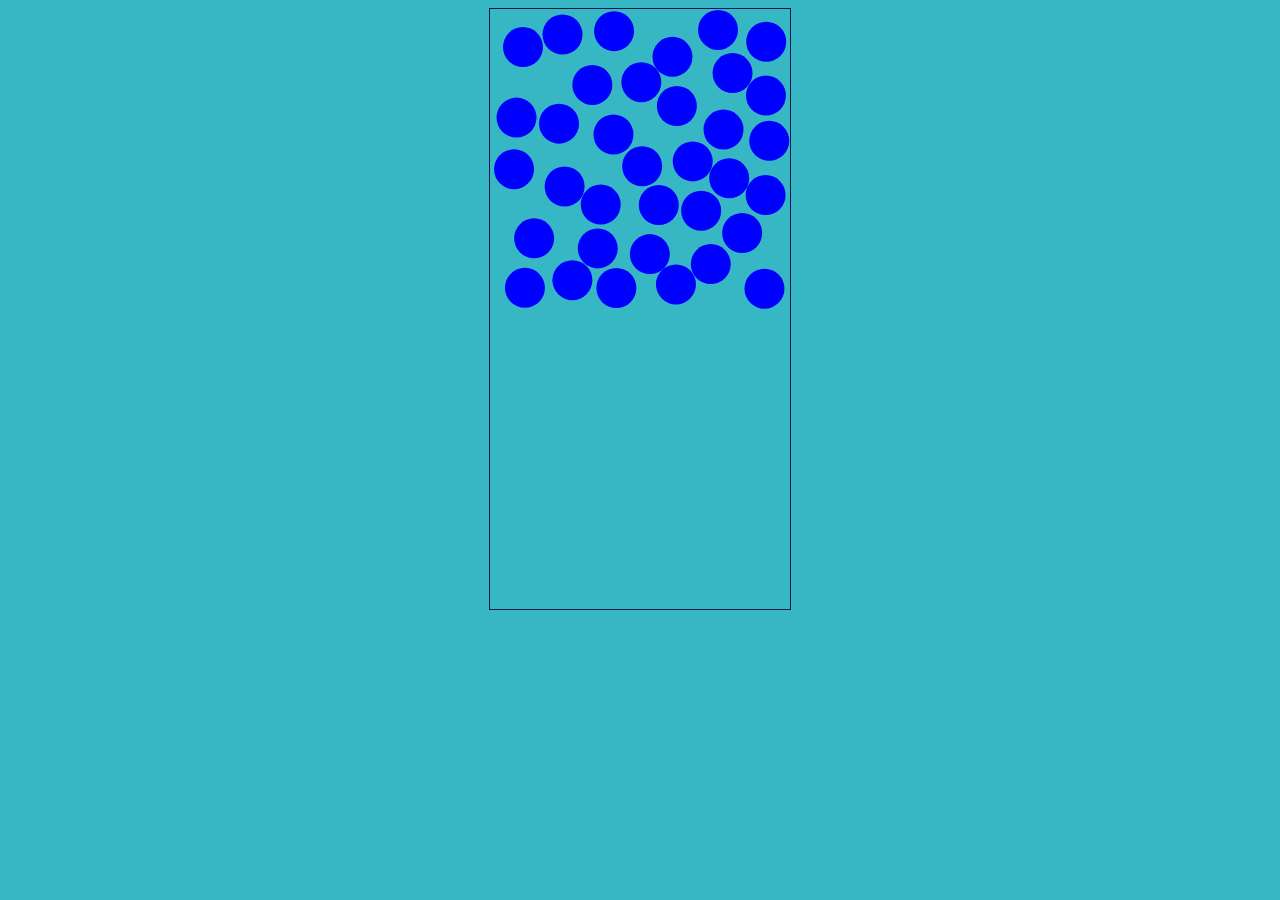
<file: animation1/index.html>
<!DOCTYPE html>
<html lang="en">
  <head>
    <meta charset="UTF-8" />
    <meta name="viewport" content="width=device-width, initial-scale=1.0" />
    <title>Canvas Animations</title>
    <link rel="stylesheet" href="../css/index.css" />
  </head>
  <body>
    <canvas id="canvas" height="600"></canvas>
    <script src="./js/index.js"></script>
  </body>
</html>
</file>
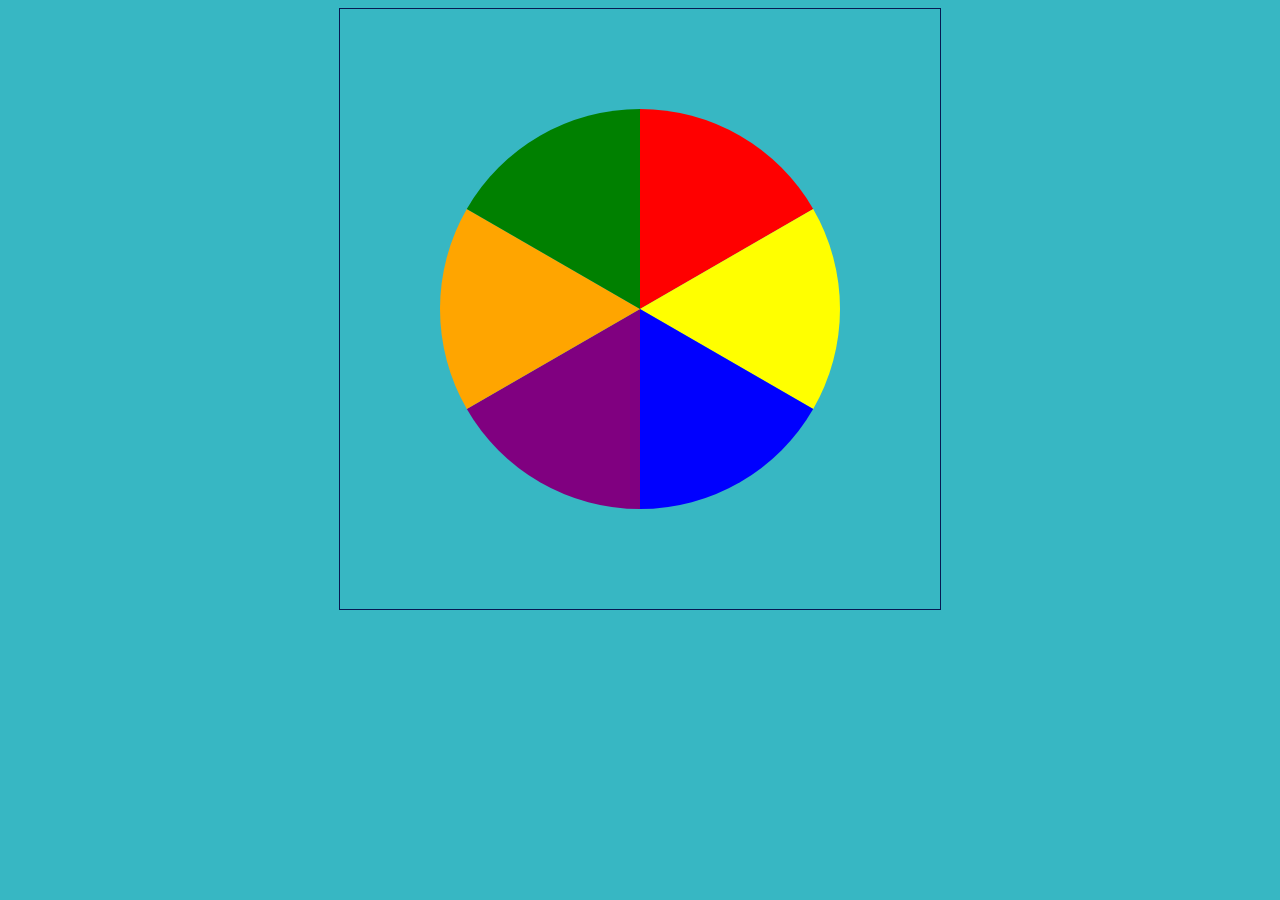
<file: animation2/index.html>
<!DOCTYPE html>
<html lang="en">
  <head>
    <meta charset="UTF-8" />
    <meta name="viewport" content="width=device-width, initial-scale=1.0" />
    <title>Canvas Animations-2</title>
    <link rel="stylesheet" href="../css/index.css" />
  </head>
  <body>
    <canvas id="canvas" height="600"></canvas>
    <script src="./js/index.js"></script>
  </body>
</html>
</file>
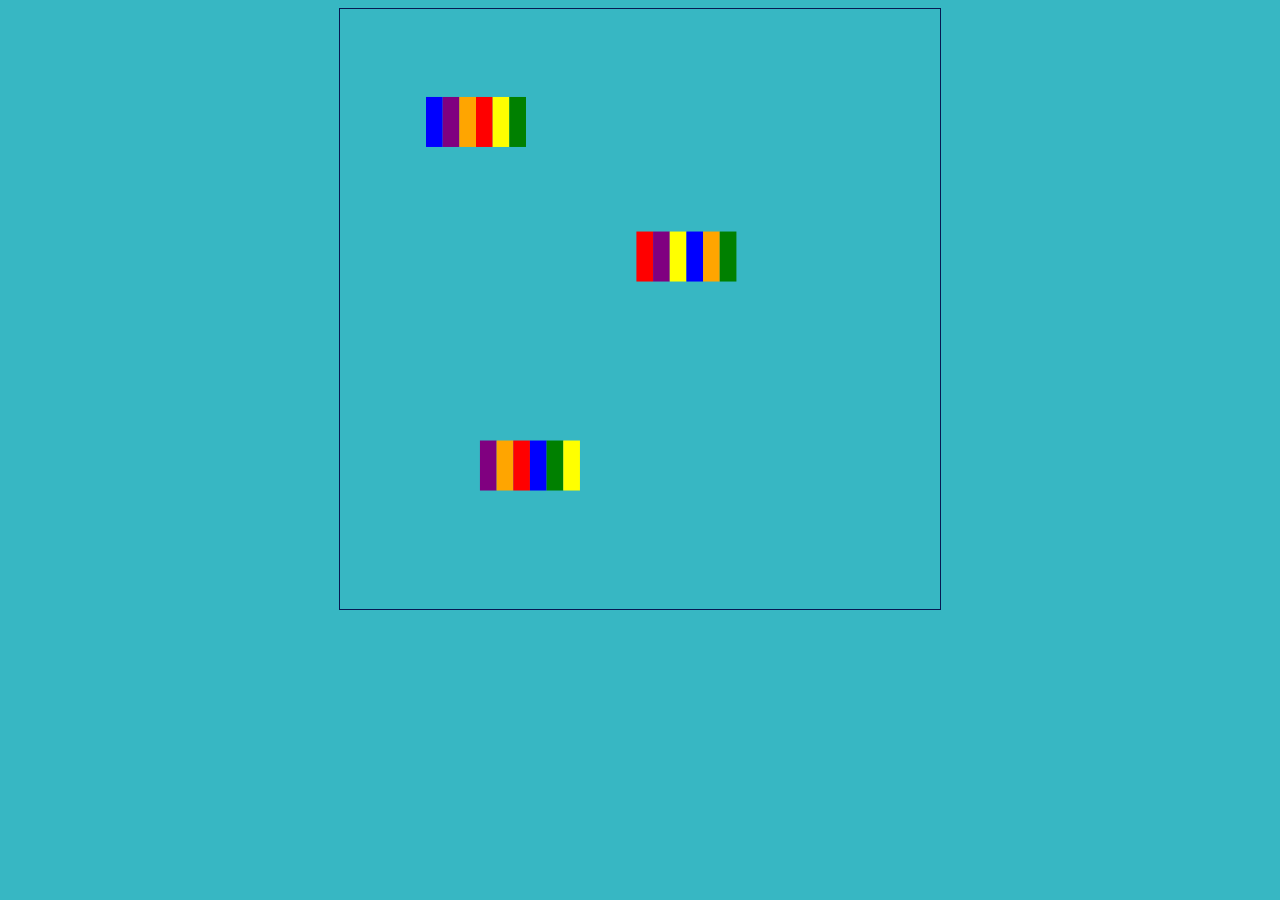
<file: animation3/index.html>
<!DOCTYPE html>
<html lang="en">
  <head>
    <meta charset="UTF-8" />
    <meta name="viewport" content="width=device-width, initial-scale=1.0" />
    <title>Canvas Animations-3</title>
    <link rel="stylesheet" href="../css/index.css" />
  </head>
  <body>
    <canvas id="canvas" height="600"></canvas>
    <script src="./js/index.js"></script>
  </body>
</html>
</file>
<file: css/index.css>
body {
  background-color: #37b7c3;
  display: flex;
  justify-content: center;
  align-items: center;
}

canvas {
  border: 1px solid #071952;
}
</file>
